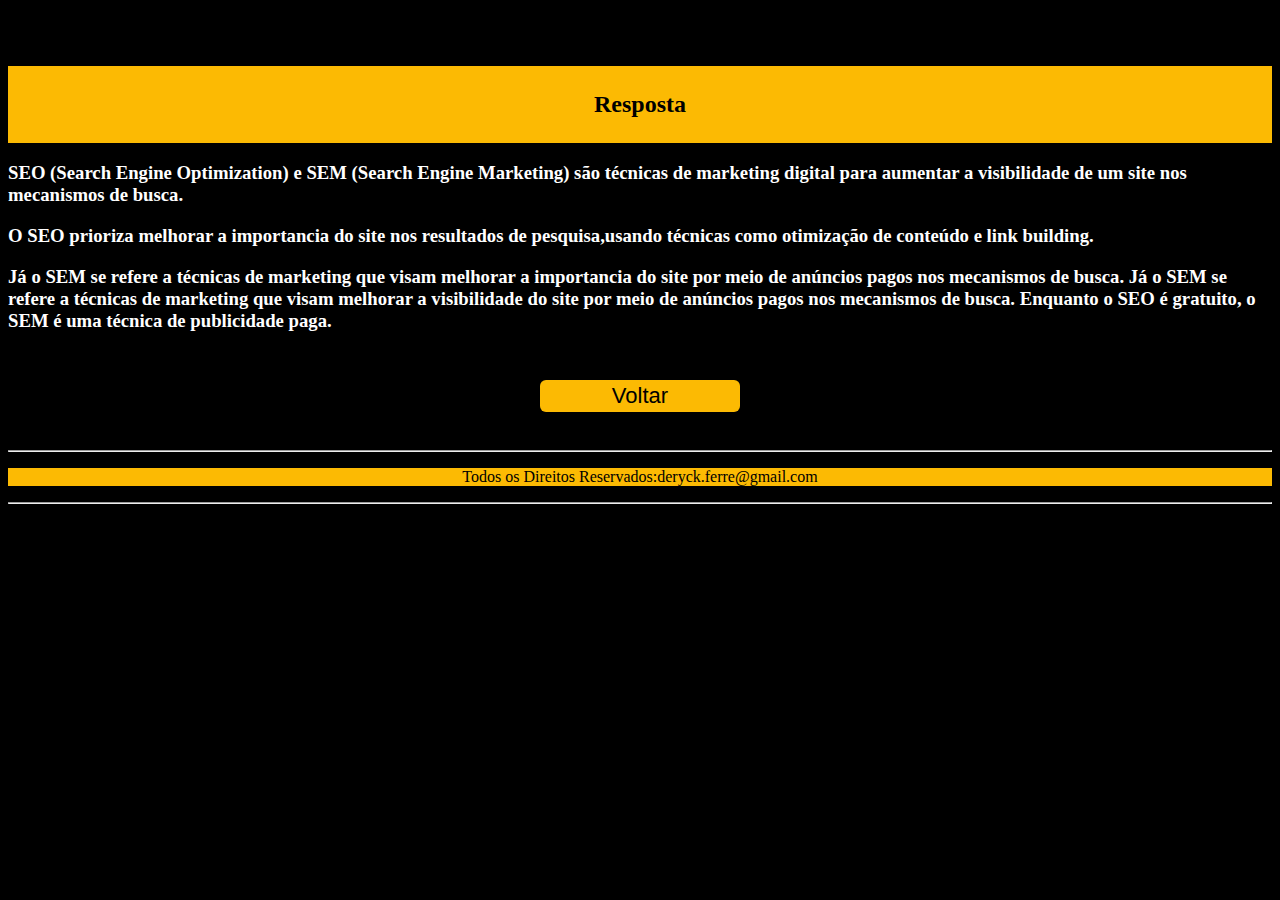
<file: resposta1.html>
<html lang="pt-br">
<head>
    <meta charset="UTF-8">
    <link rel="stylesheet" type="text/css" href="style2.css">
    <meta http-equiv="X-UA-Compatible" content="IE=edge">
    <meta name="viewport" content="width=device-width, initial-scale=1.0">
    <title>Resposta 1</title>

    <div class="titulo1">
        <h1>Diferencie com exemplos o que SEO de SEM.</h1>
    </div>

</head>
<body>
 
    <div class="atvd1">
        <h2><p>Resposta</p></h2>
    </div>

    <div class="rspt1">
        <h3>SEO (Search Engine Optimization) e SEM (Search Engine Marketing) são técnicas de marketing digital para aumentar a visibilidade de um site nos mecanismos de busca.</h3>
        <h3>O SEO prioriza melhorar a importancia do site nos resultados de pesquisa,usando técnicas como otimização de conteúdo e link building.</h3>    
        <h3>Já o SEM se refere a técnicas de marketing que visam melhorar a importancia do site por meio de anúncios pagos nos mecanismos de busca. Já o SEM se refere a técnicas de marketing que visam melhorar a visibilidade do site por meio de anúncios pagos nos mecanismos de busca. Enquanto o SEO é gratuito, o SEM é uma técnica de publicidade paga.</h3>
    </div>
 <div class="botao4">
<a href="index.html"><button class="botao"><span>Voltar</span></button>
</a>
</div>
</body>

<hr>
</hr>

<footer>
    <div class="rodape">
        <P>Todos os Direitos Reservados:deryck.ferre@gmail.com</p>
    </div>
</footer>
<hr>
</hr>
</html>
</file>
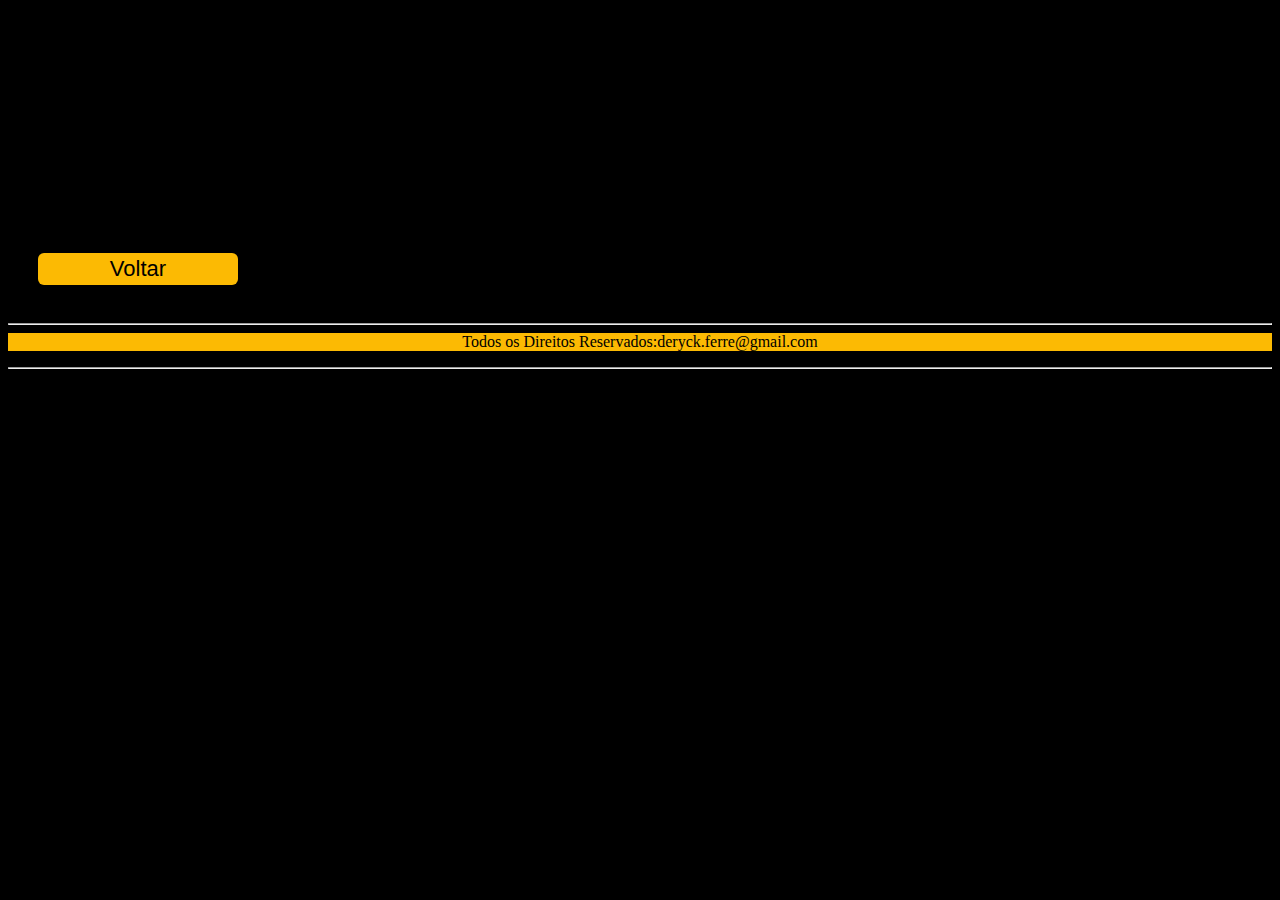
<file: resposta3.html>
<html lang="pt-br">
<head>
    <meta charset="UTF-8">
    <link rel="stylesheet" type="text/css" href="style2.css">
    <meta http-equiv="X-UA-Compatible" content="IE=edge">
    <meta name="viewport" content="width=device-width, initial-scale=1.0">
    <title>Resposta 3</title>

    <div class="titulo3">
        <h1>Qual a finalidade de plug-ins nos sites web?</h1>
    </div>

</head>
<body>
 
    <div class="atvd3">
        <h2><p>Resposta</p></h2>
    </div>

    <div class="rspt3">
        <h3>Os plug-ins são softwares adicionais que são instalados em um site web para adicionar recursos e funcionalidades extras que não estão disponíveis no próprio código do site.</h3>
        <h3>Eles são projetados para ajudar a melhorar a experiência do usuário, aumentar a segurança, melhorar a performance, entre outras finalidades.</h3>
    </div>
    
    <div class="botao6">
        <a href="index.html"><button class="botao"><span>Voltar</span></button>
        </div>
    </a>
    </body>

 <hr>
</hr>

<footer>
    <div class="rodape">
        Todos os Direitos Reservados:deryck.ferre@gmail.com</p>
    </div>
</footer>
<hr>
</hr>

</html>
</file>
<file: style2.css>
body{
    background-color: black;
}

.atvd1{
    background-color: rgb(252, 186, 3);
    padding: 1px;
    text-align: center;
}

.atvd2{
    color: rgb(0, 0, 0);
    background-color: rgb(252, 186, 3);
    text-align: center;
}
.rodape{
    color: black;
    background-color: rgb(252, 186, 3);
    text-align: center;
}

.rspt1{
    color: white;
}

.botao4{

    text-align: center;
}

.botao5{

    text-align: center;
}

.botao{
    border-radius: 6px;
    background-color: rgb(252, 186, 3);
    border: none;
    color: rgb(0, 0, 0);
    text-align: center;
    font-size: 22px;
    padding:3px;
    width: 200px;
    cursor: pointer;
    margin: 30px;
}
 
.botao span{
    position: relative;
    transition: 0.50s;
}

.botao span:after {
    content: "←";
    position: absolute;
    opacity: 0;
    top: 0;
    left: -20px;
    transition: -0.8s;
}

.botao:hover span {
    padding-left: 33px;
}
    
.botao:hover span:after {
    opacity: 1;
    left: -2;
}
</file>
